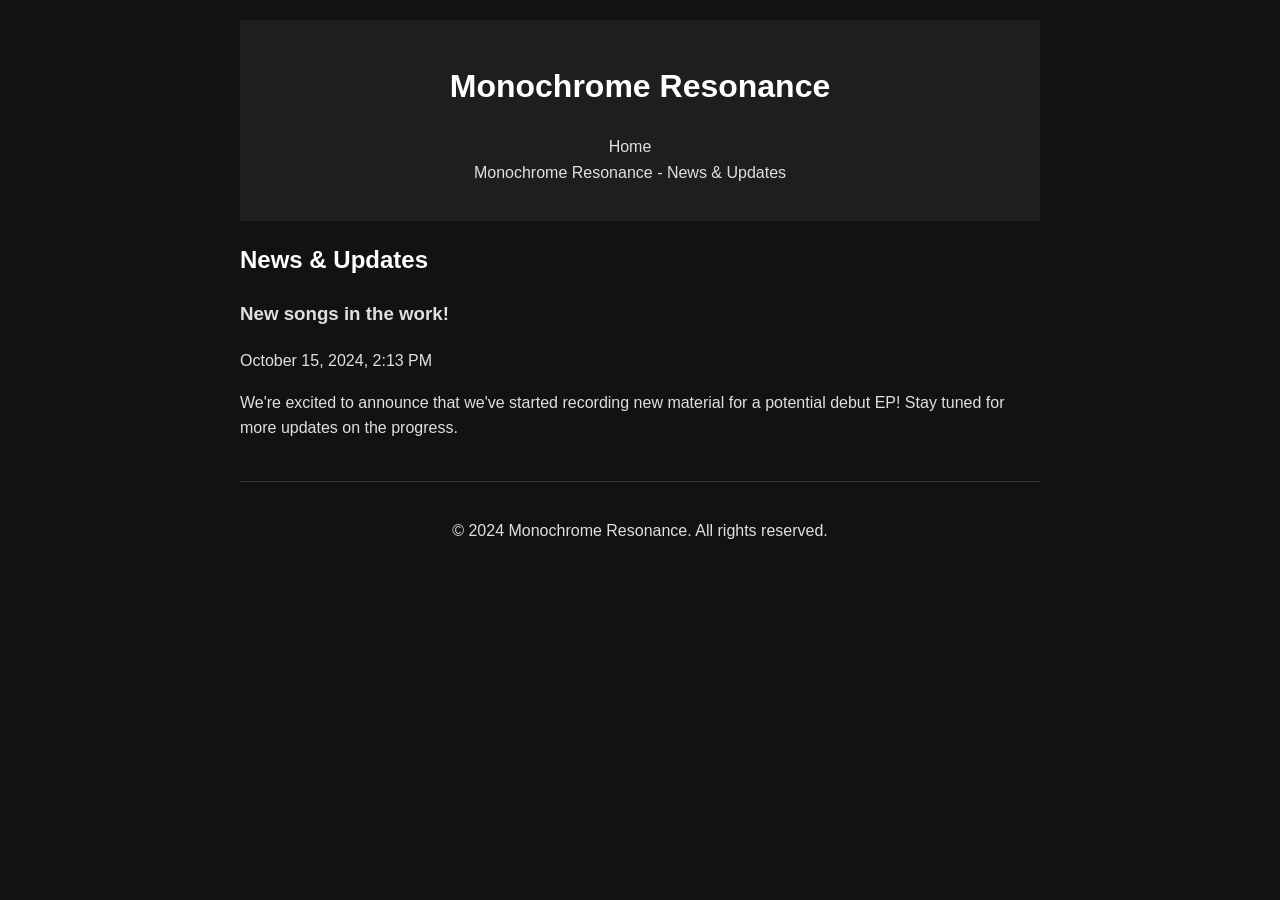
<file: news.html>
<!DOCTYPE html>
<html lang="en">

<head>
    <meta charset="UTF-8">
    <meta name="viewport" content="width=device-width, initial-scale=1.0">
    <title>News & Updates - Monochrome Resonance</title>
    <link rel="stylesheet" href="styles.css">
</head>

<body>
    <header>
        <h1>Monochrome Resonance</h1>
        <nav>
            <ul>
                <li><a href="index.html">Home</a></li>
                <br>
                <li><a href="news.html">Monochrome Resonance - News & Updates</a></li>
                <!-- Add other navigation items as needed -->
            </ul>
        </nav>
    </header>

    <main>
        <h2>News & Updates</h2>

        <article>
            <h3>New songs in the work!</h3>
            <p>October 15, 2024, 2:13 PM</p>
            <p>We're excited to announce that we've started recording new material for a potential debut EP! Stay tuned
                for more updates on the progress.</p>
        </article>





        <!-- Add more news items as needed -->
    </main>

    <footer>
        <p>&copy; 2024 Monochrome Resonance. All rights reserved.</p>
    </footer>
</body>

</html>
</file>
<file: styles.css>
body {
    background-color: #121212;
    /* Dark background */
    color: #e0e0e0;
    /* Light text color */
    font-family: Arial, sans-serif;
    line-height: 1.6;
    max-width: 800px;
    margin: 0 auto;
    padding: 20px;
}




header {
    background-color: #1e1e1e;
    /* Darker header */
    padding: 20px;
    text-align: center;
}

h1,
h2 {
    color: #ffffff;
    /* White headings */
}

section {
    margin-bottom: 30px;
}

footer {
    text-align: center;
    margin-top: 40px;
    border-top: 1px solid #333;
    /* Lighter border */
    padding-top: 20px;
}

nav ul {
    list-style-type: none;
    padding: 0;
}

nav ul li {
    display: inline;
    margin-right: 20px;
}

nav ul li a {
    text-decoration: none;
    color: #e0e0e0;
}

nav ul li a:hover {
    text-decoration: underline;
}

a {
    text-decoration: none;
    color: #e0e0e0;
}

a:hover {
    text-decoration: underline;
}
</file>
